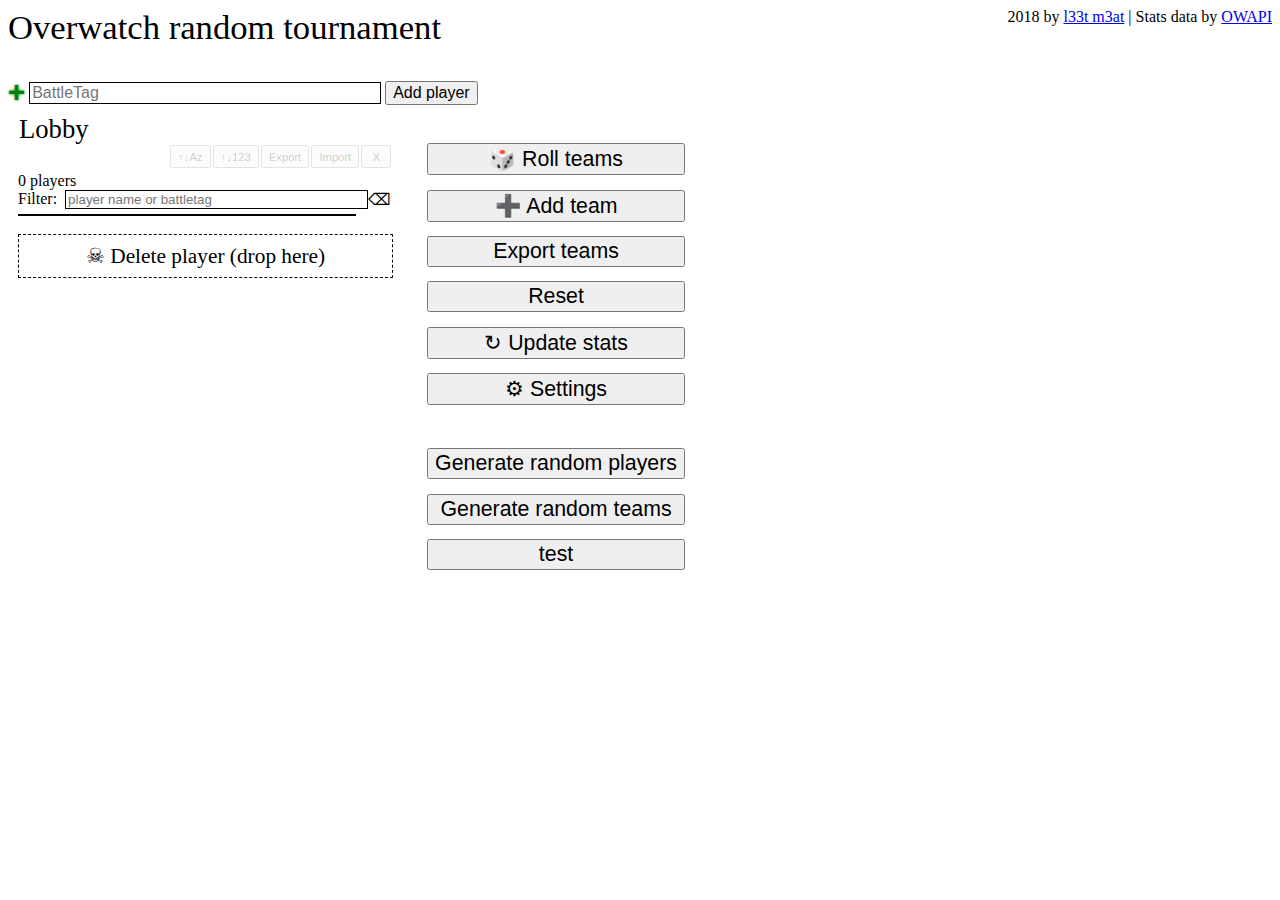
<file: random.html>
<!DOCTYPE html>
<html>
<head>
<meta charset="utf-8">
<meta content="text/html; charset=UTF-8" http-equiv="content-type" />
<title>OW random tournament</title>
<meta name="description" content="Overwatch random tournament">
<link rel="stylesheet" href="style.css">

<script src="ow_defines.js"></script>
<script src="common.js"></script>
<script src="owapi.js"></script>
<script src="stats_updater.js"></script>
<script src="import_export.js"></script>
<script src="random_team_builder.js"></script>
<script src="ui.js"></script>

</head>

<script language="JavaScript" type="text/javascript">
//var selected_player_team1 = "";

//var team1 = [];
var lobby = [];

var teams = [];

var player_being_added;
var current_player_edit = "";

var team_size = 6;
var region = "eu";

var lobby_filter_timer = 0;



// player stats fetcher
var players_for_update = [];
var total_players_for_update = 0;
var min_api_request_interval = 6000; //milliseconds

var stat_update_fails = 0;
var silent_update = false; // show message when update completed successfully
var silent_update_errors = false; // show message when update failed

var stats_updater_ready = true; // set to false when update is done, but still need to wait for request interval before next update
var stats_update_max_retry = 2;
var stats_update_current_retry = 2;
var stats_update_dbg = false;


// init updater
StatsUpdater.onPlayerUpdated = on_player_stats_updated;
StatsUpdater.onComplete = on_stats_update_complete;
StatsUpdater.onStart = on_stats_update_start;
StatsUpdater.onProgressChange = on_stats_update_progress;
StatsUpdater.onError = on_stats_update_error;

</script>

<body>

<div class="page-title">Overwatch random tournament</div>
<div class="copyright">2018 by <a href="https://github.com/adminimusRU">l33t m3at</a> | Stats data by <a href="https://github.com/SunDwarf/OWAPI">OWAPI</a></div>
<br/>

<br/>
<span style="color: green; text-shadow: 0 0 3px green; font: bold 22pt sans-serif; vertical-align: sub;">+</span>
<input id="new_player_id" name="new_player_id" type="text" size=35 placeholder="BattleTag" value="" onkeyup="new_player_keyup(event);"/> 
<button onclick="add_player_click();" id="add_btn" >Add player</button>
<br/>

<div class="table workspace">
	<div class="row">
		<div class="cell workspace-cell">
			<!-- lobby -->
			
			<div>
			<span class="team-title">Lobby</span>
			</div>
			
			<div class="team-toolbar">
			<input title="Clear lobby" type="button" class="team_btn" onclick="clear_lobby_click();" value=" X "/>
			<input title="Import lobby" id="import_lobby_btn" type="button" class="team_btn" onclick="import_lobby_dlg();" value="Import"/>
			<input title="Export lobby" type="button" class="team_btn" onclick="export_lobby();" value="Export"/>
			<input title="Sort lobby by SR" type="button" class="team_btn" onclick="sort_team(lobby, 'sr');redraw_teams();" value="&uarr;&darr;123"/>
			<input title="Sort lobby by name" type="button" class="team_btn" onclick="sort_team(lobby, 'display_name');redraw_teams();" value="&uarr;&darr;Az"/>
			</div>
					
			<span id="lobby_count">0</span> players<br/>
			
			<div style="display: flex;">
				<label for="lobby_filter">Filter: &nbsp;</label>
				<input id="lobby_filter" class="filter" type="text" size=35 autocomplete="off" placeholder="player name or battletag" value="" oninput="lobby_filter_change();"/> 
				<span onclick="lobby_filter_clear();" style="cursor: default;" title="Clear filter" alt="Clear filter"> &#9003; </span>
			</div>
			
			<div class="lobby-container">
				<div class="table team" id="lobby">

				</div>
			</div>
			
			<br/>
			<div title="Drop player here to delete" class="trashcan" id="trashcan" ondrop="player_drop(event)" ondragover="player_allowDrop(event)">				
				&#9760; Delete player (drop here)
			</div>
		</div>
		
		
		<div class="cell" style="width: 1em">
		<!-- spacer -->
		</div>
	
		<div class="cell workspace-cell main-toolbar">
			<!-- main toolbar -->
			
			<br/>
			<br/>
			<div >
				<input class="big-btn" type="button" id="balance_btn" onclick="roll_teams();" value="&#127922; Roll teams" title="Roll random teams from lobby"/>
				<br/>
				<br/>
				
				<input class="big-btn" type="button" onclick="add_empty_team();" value="&#10133; Add team" title="Add empty team"/>
				<br/>
				<br/>
				
				<input class="big-btn" type="button" onclick="export_teams_dlg();" value="Export teams"/>
				<br/>
				<br/>
				
				<input class="big-btn" type="button" onclick="reset_roll();" value="Reset" title="Move all players back to lobby"/>
				<br/>
				<br/>
								
				<input id="update_all_stats_btn" class="big-btn" type="button" onclick="update_all_stats();" value="&#8635; Update stats" title="Update stats for all players" />
				<br/>
				<br/>
								
				<input class="big-btn" type="button" id="settings_btn" onclick="open_settings();" value="&#9881; Settings" title="Open settings dialog"/>
				<br/>
				<br/>
				<br/>
				<br/>
				
				<input class="big-btn" type="button" onclick="generate_random_players();" value="Generate random players" />
				<br/>
				<br/>
				
				<input class="big-btn" type="button" onclick="generate_random_teams();" value="Generate random teams" />
				<br/>
				<br/>
				
				<input class="big-btn" type="button" onclick="test();" value="test" title=""/>
			</div>
			<br/>
			
			<div id="stats_updater_status">
			</div>
		</div>
		
		<div class="cell" style="width: 1em">
		<!-- spacer -->
		</div>
		
		<div class="cell workspace-cell">
			<!-- rolled teams -->
			
			<div class="teams-container" id="teams_container">
				
				
				
			</div>
			
		</div>
	</div>
</div>

<div id="popup_dlg" class="dlg" style="display:none">
	<div class="dlg-background" onclick="close_dialog();"></div>
	<div class="dlg-container">
		<div class="dlg-content">
			<span id="dlg_title" class="team-title">Title</span>
			<input title="Close" type="button" class="team_btn dlg-close" onclick="close_dialog();" value="X"/>
			<br/>
			<br/>
			<div id="dlg_import_export_format" class="dlg_options">
				<label for="dlg_format_value"><span id="dlg_operation">Export</span> format: </label>
				<select id="dlg_format_value">
					<option value="json">JSON (full info)</option>
					<option value="battletags">plain text (BattleTags only)</option>
					<option value="csv" id="dlg_format_value_csv">CSV (for Excel)</option>
				</select>
			</div>
			<div id="dlg_setup_share" class="dlg_options">
				<label for="dlg_setup_format">Format: </label>
				<select id="dlg_setup_format" onchange="save_settings_value(this);change_export_teams_format();">
					<option value="text-list">plain text list</option>
					<!--<option value="text-table">text table</option>
					<option value="markdown-code-block" selected>Markdown code block (for Discord)</option>
					<option value="html-table">HTML table</option>-->
				</select>
			</div>
			<!--<div id="dlg_setup_share_options" class="dlg_options" onchange="save_settings_value(this);change_setup_format();">
				<input type="checkbox" id="dlg_setup_share_sr">
				<label for="dlg_setup_share_sr">Include SR</label>
				<br/>
				<input type="checkbox" id="dlg_setup_share_classes">
				<label for="dlg_setup_share_classes">Include classes/roles</label>
			</div>
			-->
			<textarea id="dlg_textarea" rows="20" cols="80"></textarea>
			
			<div id="dlg_player_edit" class="dlg_options table">
				<div class="row">
					<div class="cell">BattleTag:</div>
					<div class="cell"><a href="" id="dlg_player_id"></a></div>
				</div>
				<div class="row">
					<div class="cell"><label for="dlg_player_display_name">Name:</label></div>
					<div class="cell">
						<input id="dlg_player_display_name" type="text">
						<span id="dlg_player_name_edited" class="dlg-edited-mark" title="Name was manually edited" onclick="clear_edited_mark('ne');">&#9997;</span>
					</div>
				</div>
				<div class="row">
					<div class="cell"><label for="dlg_player_level">Level:</label></div>
					<div class="cell"><input id="dlg_player_level" type="text" readonly></div>
				</div>
				<div class="row">
					<div class="cell"><label for="dlg_player_sr">SR:</label></div>
					<div class="cell">
						<input id="dlg_player_sr" type="number" min=0 max=5000>
						<span id="dlg_player_sr_edited" class="dlg-edited-mark" title="SR was manually edited" onclick="clear_edited_mark('se');">&#9997;</span>
					</div>
				</div>
			</div>
			<div id="dlg_class_select" class="dlg_options table">
				<div class="row">
					<div class="cell">Main class: </div>
					<div class="cell">
						<select id="dlg_main_class">
							<option value="dps">dps</option>
							<option value="tank">tank</option>
							<option value="support">support</option>
						</select>
						<span id="dlg_player_class1_edited" class="dlg-edited-mark" title="Classes were manually edited" onclick="clear_edited_mark('ce');">&#9997;</span>
					</div>
				</div>
				<div class="row">
					<div class="cell">Secondary class: </div>
					<div class="cell">
						<select id="dlg_secondary_class">
							<option value="">-</option>
							<option value="dps">dps</option>
							<option value="tank">tank</option>
							<option value="support">support</option>
						</select>
						<span id="dlg_player_class2_edited" class="dlg-edited-mark" title="Classes were manually edited" onclick="clear_edited_mark('ce');">&#9997;</span>
					</div>
				</div>	
			</div>
			<div id="dlg_top_heroes">
				<br/>
				<span>Top heroes:</span>
				<br/>
				<div id="dlg_top_heroes_icons" class="hero-icon-list"></div>
				<br/>
			</div>
			<input id="dlg_update_player_stats" class="big-btn" type="button" value="&#8635; Update stats" onclick="update_current_player_stats();"/>
			
			<div id="dlg_settings">
				<div class="group">
					<div class="group-header">
						Main settings
					</div>
					<div class="group-content">
						<div class="table">
							<div class="row">
								<div class="cell">
									Team size &nbsp;
								</div>
								<div class="cell">
									<input id="team_size" name="team_size" type="number" size=3 min=1 max=12 style="width: 3em;" value="" onchange="apply_team_size();"/> players
								</div>
							</div>
							<div class="row">
								<div class="cell">
									Region &nbsp;
								</div>
								<div class="cell">
									<select id="region" onchange="update_region();">
										<option value="eu">EU</option>
										<option value="us">US</option>
										<option value="kr">KR</option>
									</select>
								</div>
							</div>
						</div>
					</div>
				</div>
				
				</br>
				
				<div class="group">
					<div class="group-header">
						Balance settings
					</div>
					<div class="group-content">
						<input type="checkbox" id="balance_adjust_sr" onchange="balance_adjust_sr_change();">
						<label for="balance_adjust_sr">Adjust player SR by main class</label>
						</br>
						<div class="subgroup" id="balance_adjust_sr_sub">
							<img src="class_icons/dps.png" style="height: 1em;"/>
							<input disabled id="balance_adjust_sr_dps" class="percent" type="number" size=3 min=0 max=200 autocomplete="off" value="120" onchange="save_settings_value(this);"/>
							% SR for dps mains </br>
							<img src="class_icons/tank.png" style="height: 1em;"/>
							<input disabled id="balance_adjust_sr_tank" class="percent" type="number" size=3 min=0 max=200 autocomplete="off" value="100" onchange="save_settings_value(this);"/>
							% SR for tank mains </br>
							<img src="class_icons/support.png" style="height: 1em;"/>
							<input disabled id="balance_adjust_sr_support" class="percent" type="number" size=3 min=0 max=200 autocomplete="off" value="80" onchange="save_settings_value(this);"/>
							% SR for support mains </br>
						</div>
						</br>
											
						<span>Balance algorithm tuning</span></br>
						<input id="balance_class_uneveness_value" type="range" size=3 min=0 max=100 autocomplete="off" value="70" style="width:90%" onchange="save_settings_value(this);" />
						</br>
						<div style="position: relative; top: -0.5em;margin-left: 1em;margin-right: 1em;">
							<span>equal SR</span>
							<span style="position: absolute;right: 0;">equal classes</span>
						</div>
						</br>
						
						<input type="checkbox" id="balance_separate_otps" onchange="save_settings_value(this);">
						<label for="balance_separate_otps">Do not place similar one-trick ponies into same team</label>
						</br>
						
						<input type="checkbox" id="balance_enable_captains" onchange="enable_captains_change(); save_settings_value(this);">
						<label for="balance_enable_captains">Enable team captains</label>
					</div>
				</div>
				
				</br>
				
				<div class="group">
					<div class="group-header">
						Stats updating settings
					</div>
					<div class="group-content">
						<input type="checkbox" id="update_sr" onchange="save_settings_value(this);" checked>
						<label for="update_sr">Update player SR</label>
						</br>
						<input type="checkbox" id="update_class" onchange="save_settings_value(this);" checked>
						<label for="update_class">Update player class</label>
						</br>
						<input type="checkbox" id="update_edited_fields" onchange="save_settings_value(this);">
						<label for="update_edited_fields">Force update manually edited fields (name, SR, class)</label>
						</br>
						<input type="checkbox" id="update_picked" onchange="save_settings_value(this);" checked>
						<label for="update_picked">Update player stats when picked from lobby</label>
						</br>
					</div>
				</div>
			</div>
			
			<br/>
			<input id="dlg_ok" class="big-btn" type="button" value="OK"/>
		</div>
	</div>
</div>

<div title="Balance debug" style="display: none;">
Balance debug settings <br/>
<input type="checkbox" title="balance debug out" id="balance_dbg"  autocomplete="off">
<label for="balance_dbg">Print all possible team compositions</label>
<br/>
<input type="checkbox" title="balance debug sort" id="balance_dbg_sort" autocomplete="off">
<label for="balance_dbg_sort">Sort team compositions</label>
</div>

<div id="balance_dbg_test_result" style="display: none;"></div>

<div id="stats_update_log"></div>

<script>
//restore saved players to teams
restore_saved_teams();



// restore settings and team names
var settings_list = [
	"team_size",
	"region",
	"balance_adjust_sr",
	"balance_adjust_sr_dps",
	"balance_adjust_sr_tank",
	"balance_adjust_sr_support",
	"balance_class_uneveness_value",
	"balance_separate_otps",
	"update_class",
	"update_sr",
	"update_edited_fields",
	"update_picked",
	"dlg_setup_format",
	"dlg_setup_share_sr",
	"dlg_setup_share_classes"
	];

for ( i in settings_list ) {
	var setting_value = localStorage.getItem(settings_list[i]);
	if( setting_value !== null ) {
		var setting_input = document.getElementById(settings_list[i]);
		if ( setting_input.type == "checkbox" ) {
			setting_input.checked = (setting_value == 'true');
		} else if ( setting_input.type == "text" ) {
			setting_input.value = setting_value;
		} else if ( setting_input.type == "number" ) {
			setting_input.value = Number(setting_value);
		} else if ( setting_input.type == "range" ) {
			setting_input.value = Number(setting_value);
		}
		
		if (StatsUpdater.hasOwnProperty(settings_list[i])) {
			StatsUpdater[settings_list[i]] = setting_value;
		}
	}
}

// set default values to inputs
if (document.getElementById("team_size").value == 0 ) {
	document.getElementById("team_size").value = team_size;
}
if (document.getElementById("region").value == "" ) {
	document.getElementById("region").value = region;
}

apply_team_size();
apply_region();
apply_adjust_sr_change();


// adjust lobby margin to account scrollbar width
var lobby_container = document.getElementsByClassName("lobby-container").item(0);
lobby_container.style.marginRight = "-"+get_scrollbar_width()+"px";
lobby_container.style.paddingRight = ""+get_scrollbar_width()+"px";

</script>

<script>
/*
var ttt = [];
var zzz = [];

for( var i=0; i<6; i++ ) {
	ttt.push(create_random_player( i ));
	zzz.push( ttt[i] );
}

alert( ttt[3].display_name );
zzz[3].display_name = "yolo";

alert( ttt[3].display_name );
*/
</script>

</body>
</html>
</file>
<file: style.css>
html {
	height: 100%;
}

body {
	margin: 0.5em;
	height: 95%;
}

input[type="text"] {
	border: 1px solid;
}

.page-title {
	font-size: 26pt;
	display: inline-block;
	padding-bottom: 0.3em;
}

.copyright {
	float: right;
	display: inline;
}

input[id="new_player_id"] {
	font-size: 12pt;
}

button[id="add_btn"] {
	font-size: 12pt;
}

.team-title {
	font-size: 20pt;
	border: 1px solid white !important;
	width: 100%;
}

input.team-title:hover {
	border: 1px solid gray !important;
}

.table {
    display: table;
	max-height: 100%;
	
}

.row {
    display: table-row;
}

.table-caption {
	display: table-caption;
}

.cell {
	display: table-cell;
}

.workspace {
	border-collapse: separate;
	border-spacing: 10px 5px;
}

.workspace-cell {
	vertical-align: top;
}

.main-toolbar {
	width: 14em;
	line-height: 90%;
}

.team {
	border: 1px solid black;
	background-color: lightgray;
	border-collapse: separate;
	border-spacing: 5px 5px;
	min-width: 21em;
}

.small-team {
	border: 1px solid black;
	background-color: lightgray;
	border-collapse: separate;
	border-spacing: 5px 5px;
	width: 14em;
	display: inline-block;
	margin-top: 0.2em;
}

.small-team-table {
	display: table;
	width: 100%;
}


.player-item {
	background-color: white;
	cursor: grab;
}

.team-captain {
	background-color: PaleGreen;
}

.player-highlighted {
	animation-name: highlight;
    animation-duration: 1s;
    animation-iteration-count: 1;
}

@keyframes highlight {
    50%  {background-color: Gold;}
}

.empty-player {
	cursor: default;
}

.player-item:active {
	cursor: grabbing;
}

.player-icon {
	display: inline-block;
	text-align: center;
	vertical-align: middle;
	line-height: 80%;
}

.player-icon-small {
	vertical-align: unset;
}

.icon-image {
	display: inline;
}

.rank-icon {
	width: 24px;
}

.rank-icon-small {
	width: 18px;
}


.icon-sr {
	display: inline-block;
	font-size: 8pt;
	width: 2em;
	text-align: left;
}

span.sr-edited {
	color: blue;
}

.player-name {
	display: inline;
	font-size: 16pt;
}

.player-name-small {
	display: inline-block;
	font-size: 14pt;
	white-space: nowrap;
	width: 5em;
	overflow-x: hidden;
}

.player-selected {
	background-color: blue;
	color: white;
}

.team-selecor {
	margin-left: 1em;
}

.team_btn {
	float: right;
	font-size: 70%;
	margin-left: 0.2em;
	height: 2em;
}

.lobby-container {
	position: relative;
	top: 0;
	bottom: 0;
	overflow-y: auto;
	max-height: 33em;
	overflow-x: hidden;
}

.trashcan {
    display: inline-block;
    border: 1px dashed black;
    vertical-align: middle;
    width: 100%;
	line-height: 2em;
	text-align: center;
	font-size: 16pt;
}

.big-btn {
	font-size: 16pt;
	line-height: 1.5em;
	vertical-align: middle;
	width: 100%;
}

.medium-btn {
	font-size: 13pt;
	vertical-align: middle;
	width: 48%;
	white-space: normal;
	padding: 0.2em;
	min-height: 2em;
}

.team-toolbar {
	display: inline-block;
	width: 100%;
	opacity: 0.2;
	transition: opacity 0.2s;
}

div.workspace-cell:hover > div.team-toolbar {
	opacity: 1.0;
}

div.team-toolbar-container:hover > div.team-toolbar {
	opacity: 1.0;
}

.sr-edit {
	padding: 0;
	font-size: 8pt;
}

.tips {
	background-color: lightgreen;
	border-radius: 1em;
	padding: 1em;
	padding-top: 0.2em;
	margin-left: 5em;
	max-width: 25em;
	min-width: 20em;
	color: #333333;
}

.tips strong {
	color: black;
}

.tips-title {
	font-size: 20pt;
}

ul {
	padding-inline-start: 1em;
}

li {
	margin-bottom: 0.4em;
}

.class-icon {
	height: 1.2em;
	float: right;
	filter: opacity(60%);
}

.class-icon-small {
	height: 1.0em;
}

.class-edited {
	filter: drop-shadow(0px 0px 2px #00BFFF) opacity(60%);
}

.secondary-class {
	height: 0.9em;
	filter: opacity(40%);
}

.dlg {
	position: fixed;
	left: 0px;
	top: 0px;
	width: 100%;
	height: 100%;
	text-align: center;
	vertical-align: middle;
}

.dlg-background {
	background-color: black;
	position: fixed;
	left: 0px;
	top: 0px;
	width: 100%;
	height: 100%;
	opacity: 0.5;
}

.dlg-container {
	position: absolute;
	left: 50%;
	top: 50%;
}

.dlg-content {
	position: absolute;
	transform: translate(-50%,-50%);
	z-index: 20;
	background-color: white;
	padding: 2em;
	padding-top: 0.5em;
	box-shadow: 5px 5px 15px black;
	
}

textarea {
	text-align: left;
}

.dlg_options {
	text-align: left;
	padding-left: 2em;
	border-collapse: separate;
	border-spacing: 0.5em;
	white-space: nowrap;
}

div[id="dlg_settings"] {
	/*width: 25em;*/
	text-align: left;
}

div[id="dlg_roll_progress"] {
	width: 25em;
}

.filter {
	border: 1px solid;
	margin-bottom: 5px;
	flex: 1;
}

.filter-active {
	outline: none;
	box-shadow: 0 0 10px #9ecaed;
}

.group {
	border: 1px solid lightgray;
}

.group-header {
	background-color: lightgray;
	font-size: 120%;
	padding: 0.2em;
}

.header-icon {
	display: inline-block;
	width: 1em;
	height: 1em;
	border: 1px solid gray;
	font-weight: bold;
	text-align: center;
	margin-right: 0.2em;
	line-height: 1em;
}

.header-icon span {
	vertical-align: middle;
}

.group-content {
	padding: 0.2em;
}
	
.subgroup {
	margin-left: 1em;
}

.group-collapsed {
	display:none;
}

input.percent {
	width: 3em;
}

input[readonly] {
	border: none;
}

.dlg-edited-mark {
	visibility: hidden;
	cursor: pointer;
	color: blue;
	font-weight: bold;
}

.hero-icon-list {
	
}

.hero-icon {
	display: inline;
	height: 48px;
	margin-right: 0.5em;
}

div[id="stats_update_log"] {
	font-size: 12pt;
	font-style: italic;
	color: gray;
}

.team-title-small {
	display: block;
	background-color: gray;
	cursor: grab;
	color: white;
	padding-left: 0.5em;
	margin: 0.3em;
	margin-bottom: 0;
}

.team-title-name {
	font-size: 110%;
}

.team-title-sr {
	font-size: 90%;
	text-align: right;
}

.teams-container {
	max-height: 45em;
	overflow-y: auto;
}

.range-sub-container {
	position: relative;
	top: -0.2em;
	margin-left: 1em;
	margin-right: 1em;
}

.range-sub {
	font-size: 80%;
	max-width: 35%;
	display: inline-block;
}

.range-sub-left {
	
}

.range-sub-right {
	float: right;
	text-align: right;
}

.range-title {
	/*padding-top: 0.5em;*/
	font-weight: bold;
}

.html-export-container {
	width: 40em;
	height: 20em;
	overflow: scroll;
	border: 1px solid black;
}

input[type=range] {
	margin-bottom: 0.7em;
}

input[type=range]::-moz-range-track {
	height: 0.5em;
}
input[type=range]::-webkit-slider-runnable-track {
	height: 0.5em;
}

input[type=range]::-webkit-slider-thumb {
	margin-top: -0.5em;
}	

input[id="roll_balance_priority"]::-moz-range-track {
  background: linear-gradient(to right, #dd3e54, #6be585, #dd3e54);
}
input[id="roll_balance_priority"]::-webkit-slider-runnable-track {
  background: linear-gradient(to right, #dd3e54, #6be585, #dd3e54);
}

input[id="roll_quality"]::-moz-range-track {
  background: linear-gradient(to right, #dd3e54, #92ac74 43%, #6be585);
}
input[id="roll_quality"]::-webkit-slider-runnable-track {
  background: linear-gradient(to right, #dd3e54, #92ac74 43%, #6be585);
}

input[id="roll_coverage"]::-moz-range-track {
  background: linear-gradient(to right, #6be585, #92ac74 60%, #dd3e54);
}
input[id="roll_coverage"]::-webkit-slider-runnable-track {
  background: linear-gradient(to right, #6be585, #92ac74 60%, #dd3e54);
}

input[id="roll_sr_stdev_adjust"]::-moz-range-track {
  background: linear-gradient(to right, #dd3e54, #6be585, #dd3e54);
}
input[id="roll_sr_stdev_adjust"]::-webkit-slider-runnable-track {
  background: linear-gradient(to right, #dd3e54, #6be585, #dd3e54);
}



.loader {
	border: 0.3em solid #f3f3f3;
    border-top: 0.3em solid #3498db;
	border-bottom: 0.3em solid #3498db;
    border-radius: 50%;
    width: 1em;
    height: 1em;
    animation: spin 1s linear infinite;
}

.inline-loader {
	display: inline-block;
	vertical-align: text-bottom;
}

@keyframes spin {
    0% { transform: rotate(0deg); }
    100% { transform: rotate(360deg); }
}

.captain-mark {
	color: green;
	filter: opacity(60%);
	font-size: 80%;
}

.team-toolbar-container {
	display: inline-block;
	margin-right: 1em;
	margin-bottom: 0.5em;
}

.small-toolbar {
	display: block;
}

a.action-href {
	color: blue;
}

a.action-href:visited {
	color: blue;
}

.big-toolbar {
	opacity: 1;
	padding-bottom: 1em;
	font-size: 120%;
}

.team_toolbar_spacer {
	float:right;
	width: 1em;
	height: 0.5em;
}

.roll_balance_priority_input{
	width: 3em;
}

/* 
	dropdown menu in toolbars 
*/

.dropbtn {
	float: none;
}

.dropdown {
	position: relative;
	display: inline-block;
}

.dropdown-content {
	display: none;
	position: absolute;
	background-color: ButtonFace;
	color: ButtonText;
	min-width: 8em;
	box-shadow: 0px 8px 16px 0px rgba(0,0,0,0.2);
	z-index: 1;
}

.dropdown-content div {
	padding: 0.2em;
	text-decoration: none;
	display: block;
	font-size: 80%;
	cursor: default;
}

.dropdown-content div:hover {
	color: HighlightText;
	background-color: Highlight;
}

.dropdown:hover .dropdown-content {display: block;}


.manual-checkin-table {
	border-collapse: collapse;
	text-align: left;
	cursor: pointer;
}

.manual-checkin-table td,th {
	border: 1px solid gray;
	padding: 0.2em 1em 0.2em 1em;
}

.manual-checkin-table th,tfoot td {
	text-align: center;
	font-weight: bold;
	background-color: lightgray;
}

.manual-checkin-table tr:nth-child(even) {
	background-color: #f2f2f2;
}

.manual-checkin-table th {
	position: sticky;
	top: 0;
	min-width: 2em;
}

.manual-checkin-table tr:hover {
	background-color: PaleGoldenRod;
}

.manual-checkin-table tfoot td {
	position: sticky;
	bottom: 0;
}

th.sort-up:after {
  content: '\2191';
}

th.sort-down:after {
  content: '\2193';
}

.manual-checkin-table tr.checked {
	background-color: LightGreen;
}

.player-checkin-mark {
	color: Green;
	padding-left: 0.5em;
	font-size: 90%;
	font-weight: bold;
	vertical-align: middle;
}

.player-twitch-sub-mark {
	padding-left: 0.5em;
	max-height: 1em;
	vertical-align: middle;
}

.player-twitch-sub-mark-default {
	padding-left: 0.5em;
	font-size: 70%;
	vertical-align: middle;
}

.player-roll-allow {
	background-color: #d3f8d3;
}

.player-roll-deny {
	background-color: #ffd4cc;
}

.twitch-chat-msg {
	font-family: sans-serif;
	font-size: 10pt;
	margin-bottom: 0.4em;
}

.twitch-chat-system-msg {
	font-style: italic;
	color: gray;
	margin-bottom: 0.4em;
}

.twitch-chat-username {
	font-weight: bold;
}

.twitch-chat-timestamp {
	color: gray;
	margin-right: 0.2em;
	font-size: 8pt;
}

.twitch-chat-keyword {
	background-color: yellow;
}

input:required:invalid {
  outline: 1px solid red;
}

fieldset.edit-player-fieldset {
	margin-bottom: 0.5em;
	padding-top: 0;
	padding-bottom: 0.2em;
}

fieldset.edit-player-fieldset input,select {
	vertical-align: text-bottom;
}

/* 
	classes table in player dialog
*/

table[id="dlg_player_class_table"] {
	min-width: 25em;
	border-collapse: collapse;
}

table[id="dlg_player_class_table"] tr:first-child {
	background-color: yellow;
}

.dlg-player-class-row td {
	padding-top: 0.5em;
	padding-bottom: 0.5em;
	border-top: 1px solid gray;
	border-bottom: 1px solid gray;
}

.class-disabled {
	filter: opacity(40%);
}

.class-icon-dlg {
	height: 1.2em;
	vertical-align: text-bottom;
}

.rank-icon-dlg {
	height: 1.2em;
	vertical-align: text-bottom;
}

.dlg-sr-by-class {
	width: 4em;
}

.big-checkbox {
	transform: scale(1.5);
}

.big-label {
	font-size: 13pt;
}

.class-cell {
	width: 0.5em;
}

.class-icon-slot {
	height: 1.5em;
	vertical-align: text-bottom;
}

.dlg-class-enabled-checkbox {
	transform: scale(1.5);
}
</file>
